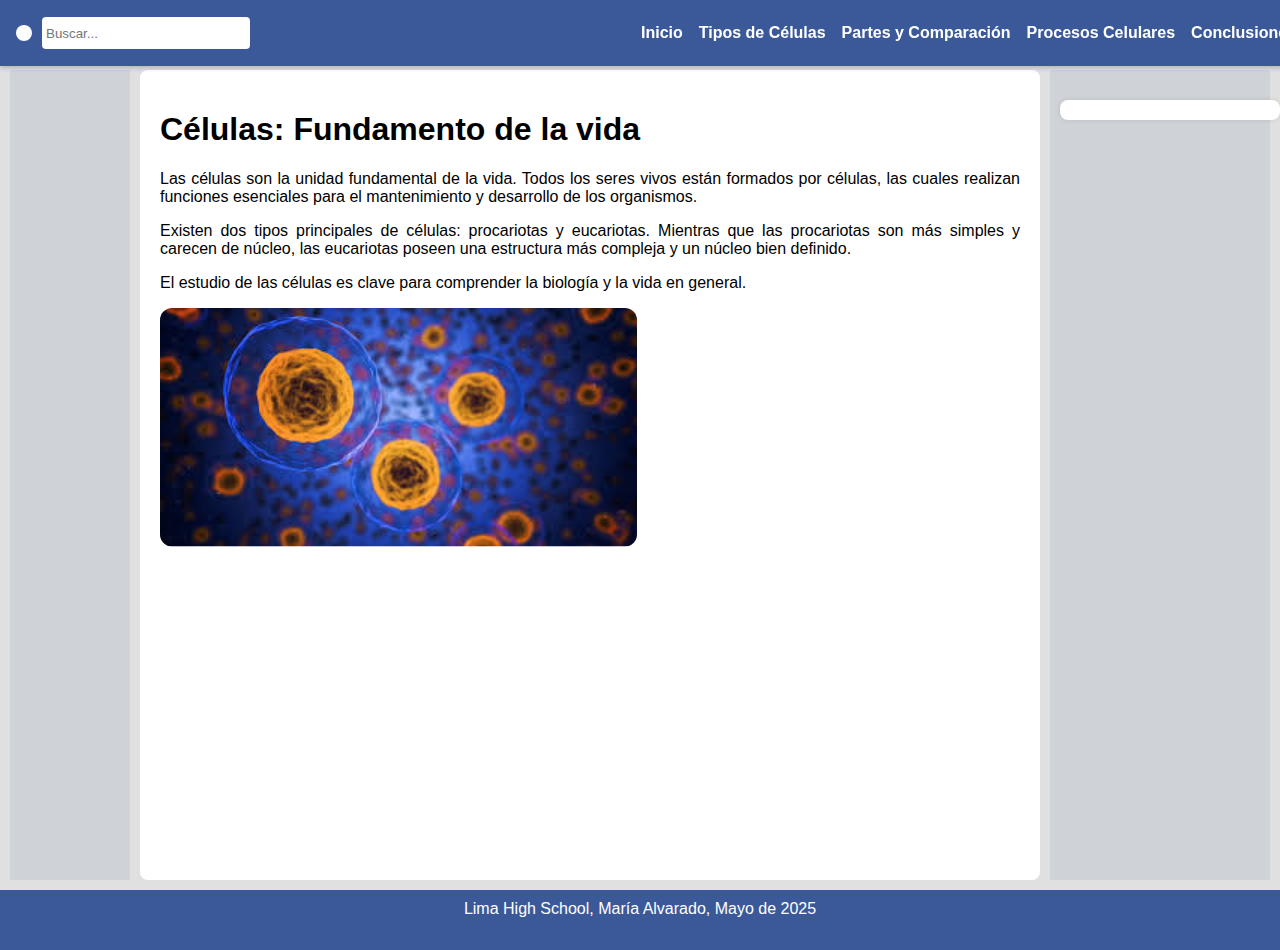
<file: index.html>
<!DOCTYPE html>
<html lang="es">
<head>
  <meta charset="UTF-8">
  <title>El mundo de las células</title>
  <meta name="viewport" content="width=device-width, initial-scale=1.0">
  <link rel="stylesheet" href="css/estilos.css">
</head>
<body>
  <!-- Barra de navegación fija -->
  <div class="top-bar">
    <div class="left-icons">
      <div class="circle"></div>
      <input class="search-bar" type="text" placeholder="Buscar...">
    </div>
    <div class="right-icons">
      <ul>
        <li><a href="index.html">Inicio</a></li>
        <li><a href="tipos.html">Tipos de Células</a></li>
        <li><a href="partes.html">Partes y Comparación</a></li>
        <li><a href="procesos.html">Procesos Celulares</a></li>
        <li><a href="conclusiones.html">Conclusiones</a></li>
      </ul>
    </div>
  </div>

  <!-- Cuerpo principal -->
  <div class="layout">
    <div class="sidebar-left"></div>

    <div class="main-content">
      <h1>Células: Fundamento de la vida</h1>
      <p>Las células son la unidad fundamental de la vida. Todos los seres vivos están formados por células, las cuales realizan funciones esenciales para el mantenimiento y desarrollo de los organismos.</p>
      <p>Existen dos tipos principales de células: procariotas y eucariotas. Mientras que las procariotas son más simples y carecen de núcleo, las eucariotas poseen una estructura más compleja y un núcleo bien definido.</p>
      <p>El estudio de las células es clave para comprender la biología y la vida en general.</p>
<img src="imagenes/celula1.jpeg" alt="Imagen de una célula" style="transform: scale(1.5); transform-origin: top left; border-radius: 8px; margin-bottom: 20px;">
    </div>

    <div class="sidebar-right">
      <div class="video-container">
        <iframe width="100%" height="200" src="https://www.youtube.com/embed/k6a0CYN29ZE?si=vOqWUzse8Nd4pmEH"
          title="YouTube video player" frameborder="0"
          allow="accelerometer; autoplay; clipboard-write; encrypted-media; gyroscope; picture-in-picture; web-share"
          referrerpolicy="strict-origin-when-cross-origin" allowfullscreen>
        </iframe>
      </div>
    </div>
  </div>

  <!-- Pie de página -->
  <footer>
    <div class="footer">Lima High School, María Alvarado, Mayo de 2025</div>
  </footer>
</body>
</html>
</file>
<file: css/estilos.css>
.video-container {
  position: relative;
  padding-bottom: 56.25%; /* Relación 16:9 */
  height: 0;
  overflow: hidden;
  margin-top: 20px;
  border-radius: 12px;
  box-shadow: 0 0 10px rgba(0,0,0,0.2);
}

.video-container iframe {
  position: absolute;
  top: 0;
  left: 0;
  width: 100%;
  height: 100%;
}

/* ======== ESTILOS GENERALES ======== */
body {
  margin: 0;
  font-family: Arial, sans-serif;
  background-color: #e0e0e0;
  text-align: justify;
}

/* ======== BARRA SUPERIOR FIJA ======== */
.top-bar {
  position: fixed;
  top: 0;
  left: 0;
  width: 100%;
  z-index: 999;
  display: flex;
  justify-content: space-between;
  align-items: center;
  background-color: #3b5998;
  padding: 8px 16px;
  height: 50px;
  color: white;
  box-shadow: 0 2px 5px rgba(0, 0, 0, 0.2);
}

/* Elementos a la izquierda */
.left-icons {
  display: flex;
  align-items: center;
}

.circle {
  width: 16px;
  height: 16px;
  background-color: white;
  border-radius: 50%;
  margin-right: 10px;
}

.search-bar {
  width: 200px;
  height: 24px;
  border: none;
  padding: 4px;
  border-radius: 4px;
}

/* Navegación horizontal */
.right-icons ul {
  list-style: none;
  display: flex;
  align-items: center;
  gap: 16px;
  margin: 0;
  padding: 0;
}

.right-icons ul li a {
  color: white;
  text-decoration: none;
  font-weight: bold;
  transition: color 0.3s;
}

.right-icons ul li a:hover {
  color: #ffcc00;
}

/* ======== LAYOUT DE TRES COLUMNAS ======== */
.layout {
  display: grid;
  grid-template-columns: 120px 1fr 220px;
  gap: 10px;
  padding: 10px;
  margin-top: 60px; /* espacio para la barra fija */
  min-height: calc(100vh - 50px - 40px); /* header + footer */
}

.sidebar-left {
  background-color: #cfd2d6;
}

.main-content {
  background-color: white;
  padding: 20px;
  border-radius: 8px;
}

.sidebar-right {
  background-color: #cfd2d6;
  padding: 10px;
}

/* ======== VIDEO EN SIDEBAR ======== */
.sidebar-right .video-container {
  width: 100%;
  background-color: white;
  padding: 10px;
  box-shadow: 0 0 5px rgba(0,0,0,0.1);
  border-radius: 8px;
}

.sidebar-right iframe {
  width: 100%;
  height: 200px;
  border-radius: 6px;
}

/* ======== PIE DE PÁGINA ======== */
.footer {
  text-align: center;
  background-color: #3b5998;
  color: white;
  padding: 10px;
  height: 40px;
}
</file>
